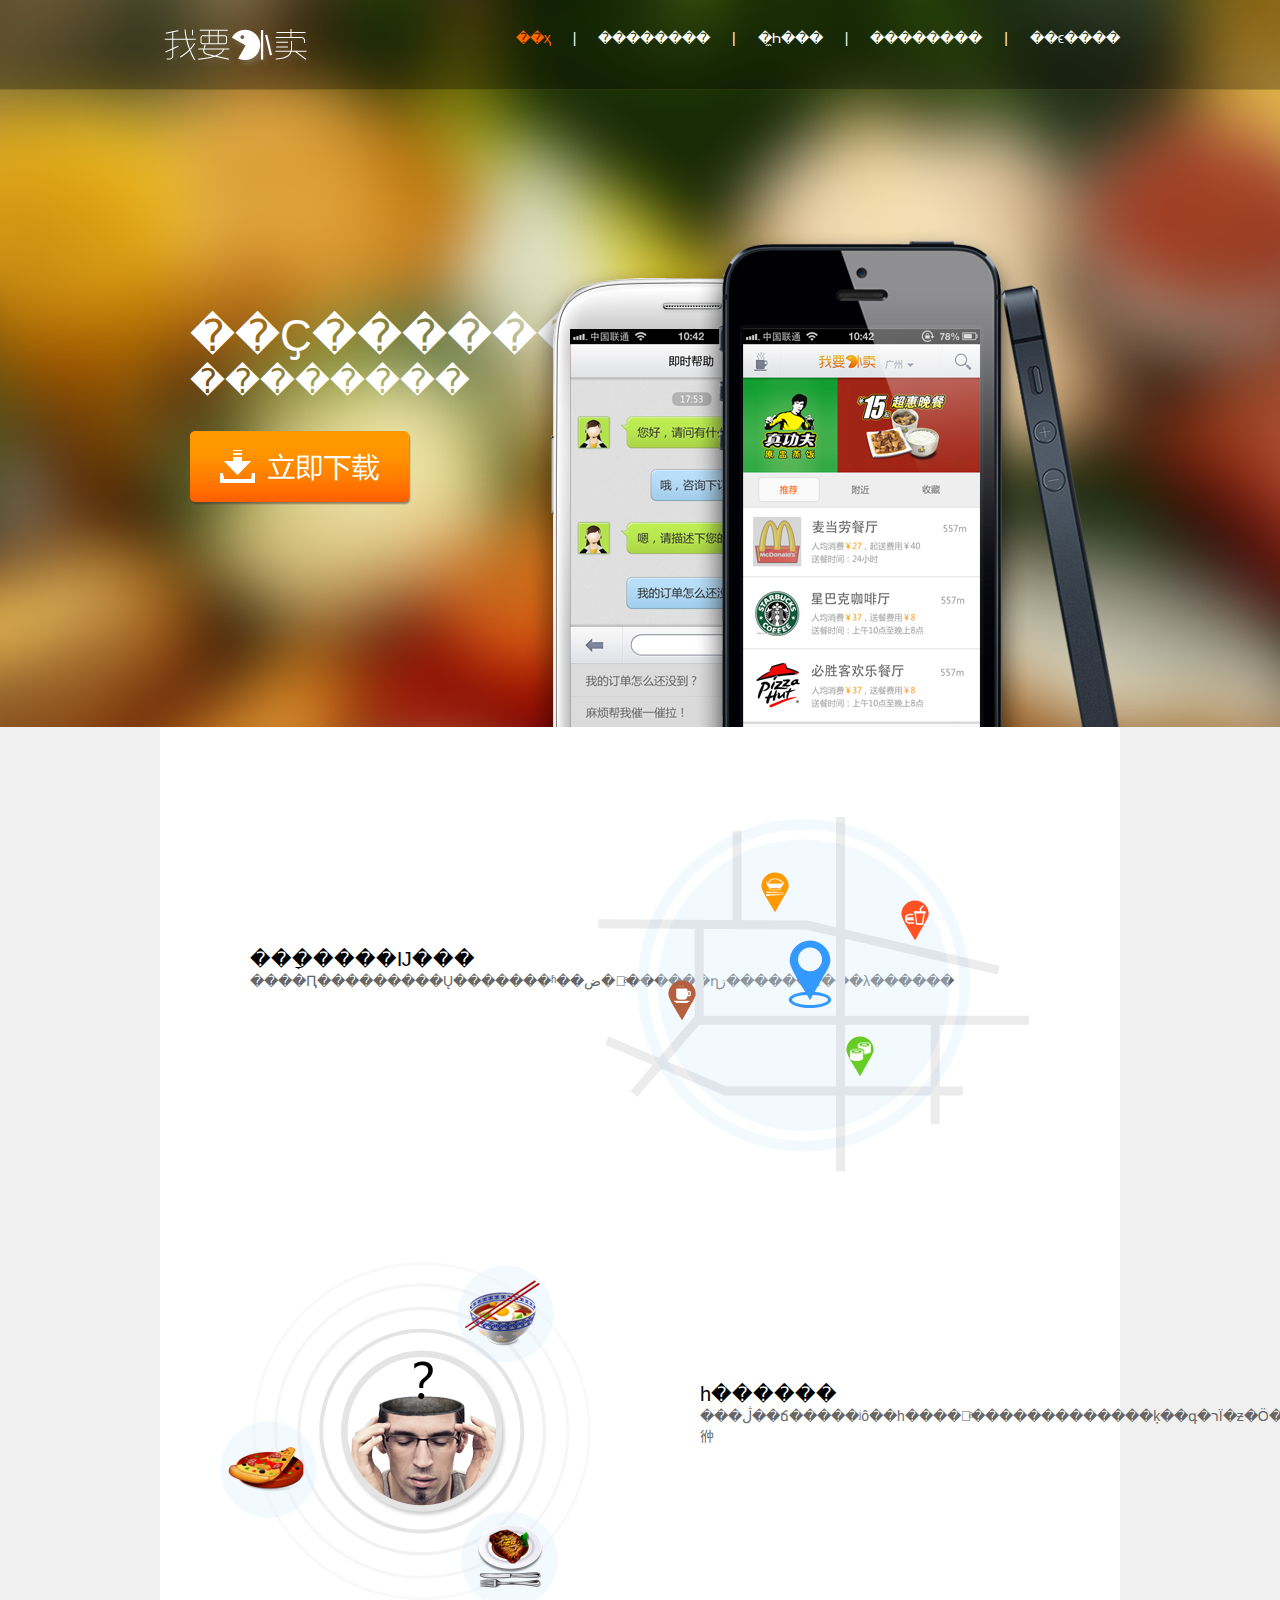
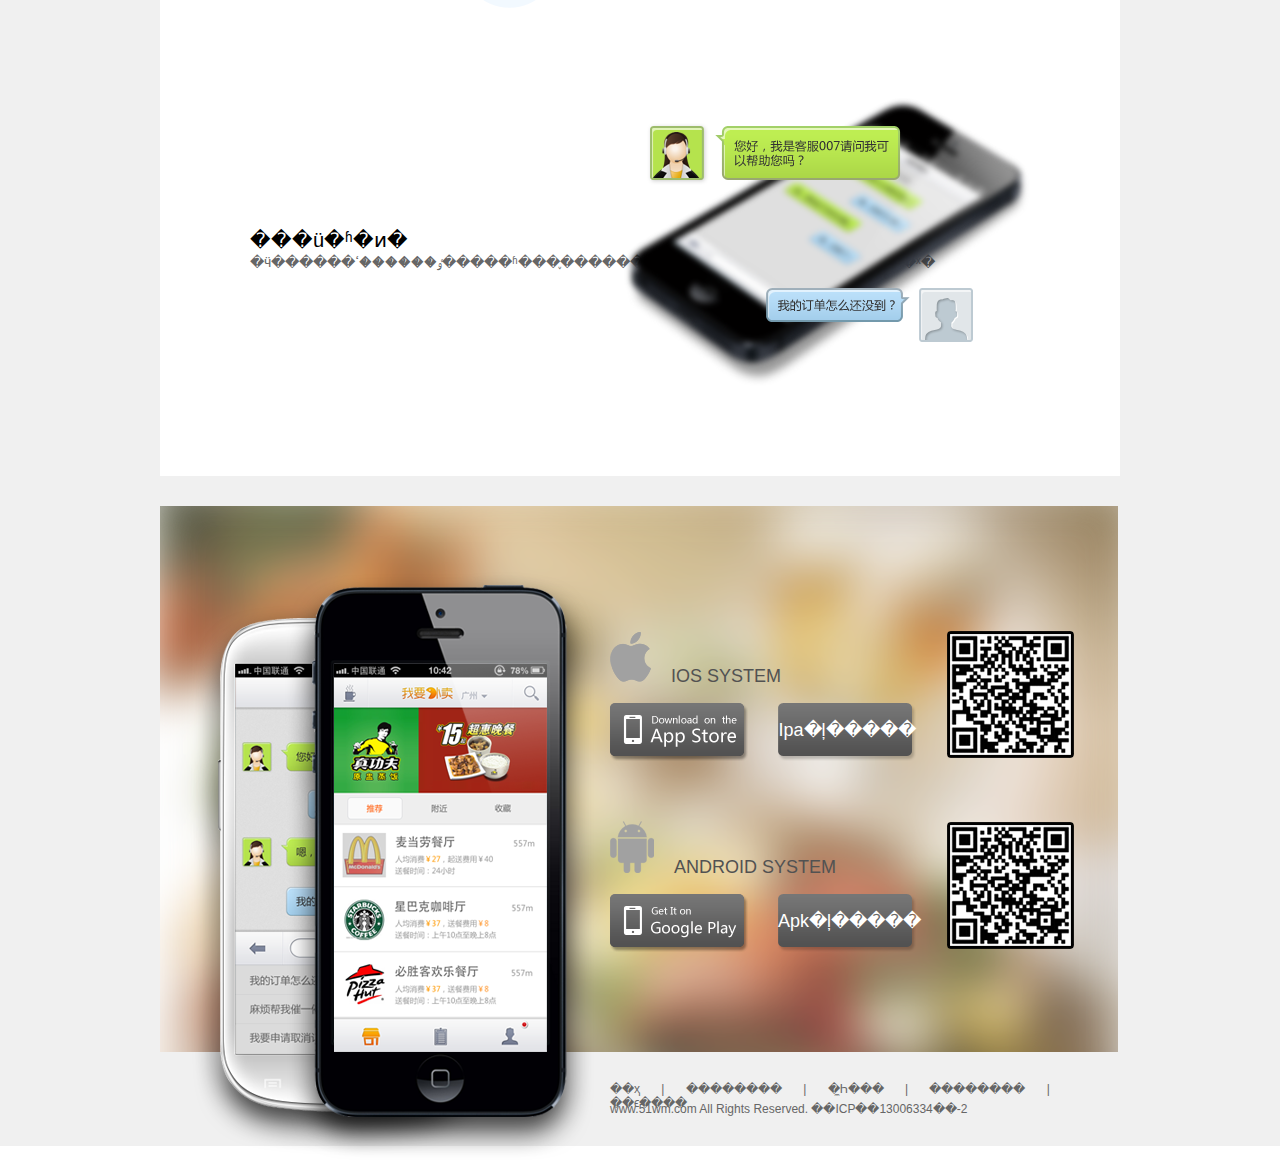
<file: index.html>
<!DOCTYPE html PUBLIC "-//W3C//DTD XHTML 1.0 Transitional//EN" "http://www.w3.org/TR/xhtml1/DTD/xhtml1-transitional.dtd">
<html xmlns="http://www.w3.org/1999/xhtml">
<head>
<title>��Ҫ����</title>
<link href="css/global.css" type="text/css" rel="stylesheet"/>
<style type="text/css">
</style>
<script type="text/javascript" src="js/jquery.js"></script>
<script type="text/javascript" src="js/global.js"></script>
<script type="text/javascript">
	$(function(){
		$(".btn-download").click(function(){
			$('body,html').animate({scrollTop:$(".foot").offset().top},1000);
		});
	});
</script>
</head>

<body>
	<!-- container start -->
	<div class="container gray">
	
		<!-- top start -->
		<div class="top">
			<div class="bg-t">
				<div class="wraper">
					<a href="#" title="��Ҫ����" class="logo"><img src="images/logo.png" width="151" height="41"/></a>
					<p class="nav">
						<a class="cur" href="index.html">��ҳ</a>
						<b>|</b>
						<a href="about_us.html">��������</a>
						<b>|</b>
						<a href="seller.html">�̼Һ���</a>
						<b>|</b>
						<a href="question.html">��������</a>
						<b>|</b>
						<a href="contact_us.html">��ϵ����</a>
					</p>
				</div>
			</div>
		</div>
		<!-- top start -->
			
		<div class="bg-m">
			<div class="wraper">
				<div class="topic">
					<h3>��Ҫ������</h3>
					<b>��������</b>
					<span class="btn-download mt30"></span>
				</div>
				<div class="tel">
					<img src="images/tel.png"/>
				</div>
			</div>
		</div>
		
		<!-- main start -->
		<div class="main clear">
			<div class="wraper white">
				<div class="main-i mi1">
					<div class="intro fl it1">
						<h3>���ָ����Ĳ���</h3>
						<span>����Ԥ���������Ų�������ʱ��ض��ͣ������ղز������Զ���λ������</span>
					</div>
					<img class="map1" src="images/map1.png" width="432" height="355"/>
				</div>
				<div class="clear"></div>
				<div class="main-i">
					<img class="map2" src="images/map2.png" width="371" height="346"/>
					<div class="intro fr it2">
						<h3>һ������</h3>
						<span>���ڷ��ճ�����ʲô��һ�����ͣ�������������ķ��գ�רΪ�ƶ�Ӧ�ô���Ķ���ϵͳ������վ�����㣡</span>
					</div>
				</div>
				<div class="clear"></div>
				<div class="main-i mi3">
					<div class="intro fl it3">
						<h3>���ü�ʱ�ͷ�</h3>
						<span>�ӵ������ٶ������ߵ�����ʱ���֪���������ȣ���Ҳ���õ��Ķ������ˣ�</span>
					</div>
					<img class="map3" src="images/map3.png" width="406" height="288"/>
				</div>
				<div class="clear"></div>
			</div>
		</div>
		<!-- main start -->
		
		<!-- foot start -->
		<div class="foot clear mt30">
			<div class="wraper bg-b">
				<div class="tel1"><img src="images/tel1.png" width="404" height="588"/></div>
				<div class="foot-info">
					<div class="foot-info-i">
						<p><img src="images/ico-ios.png" width="41" height="50"/><span>IOS SYSTEM</span></p>
						<p class="mt16"><a href="#" class="app mr30"><img src="images/btn4.png"/></a><a href="#" class="app disico">Ipa�ļ�����</a></p>
						<div class="code"><img src="images/code1.png" width="127" height="127"/></div>
					</div>
					<div class="foot-info-i">
						<img src="images/ico-android.png" width="44" height="52"/><span>ANDROID SYSTEM</span>
						<p class="mt16"><a href="#" class="app mr30"><img src="images/btn5.png"/></a><a href="#" class="app disico">Apk�ļ�����</a></p>
						<div class="code"><img src="images/code1.png" width="127" height="127"/></div>
					</div>
					<div class="foot-info-i1">
						<p class="nav1">
							<a href="index.html">��ҳ</a>
							<b>|</b>
							<a href="about_us.html">��������</a>
							<b>|</b>
							<a href="seller.html">�̼Һ���</a>
							<b>|</b>
							<a href="question.html">��������</a>
							<b>|</b>
							<a href="contact_us.html">��ϵ����</a>
						</p>
						<span>www.51wm.com <!--��һ�߼���--> All Rights Reserved. ��ICP��13006334��-2</span>
					</div>
				</div>
			</div>			
		</div>
		<!-- foot start -->
		
	</div>
	<!-- container end -->
</body>
</html>
</file>
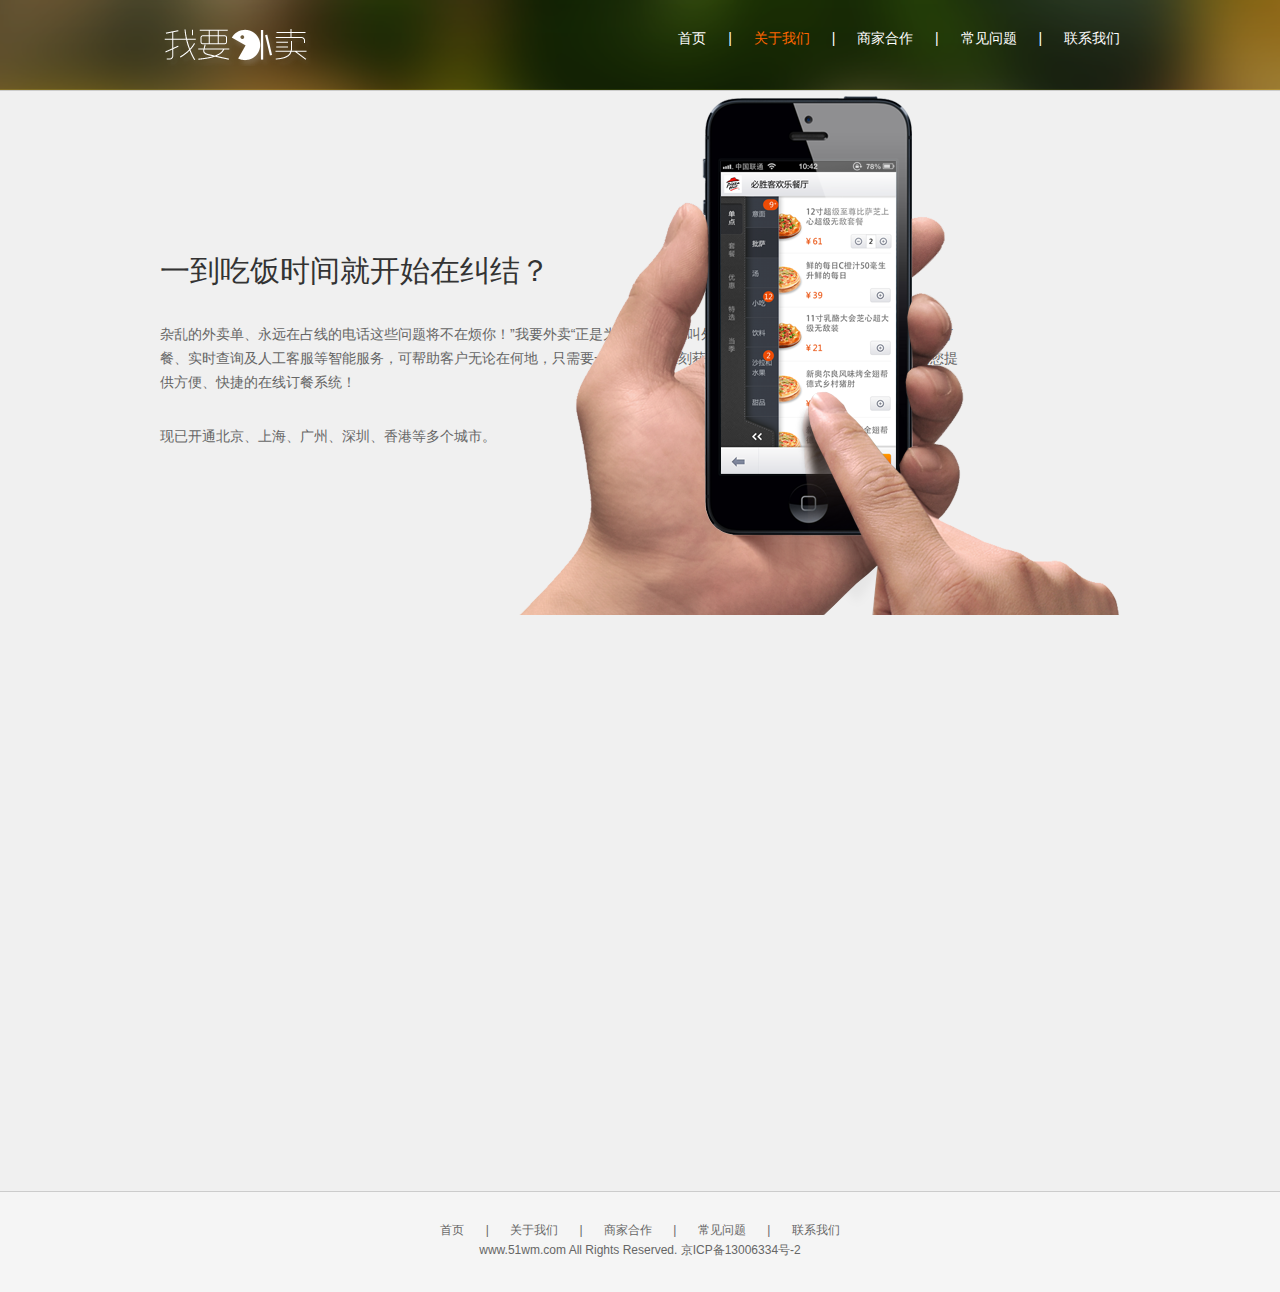
<file: about_us.html>
<!DOCTYPE html PUBLIC "-//W3C//DTD XHTML 1.0 Transitional//EN" "http://www.w3.org/TR/xhtml1/DTD/xhtml1-transitional.dtd">
<html xmlns="http://www.w3.org/1999/xhtml">
<head>
<meta http-equiv="Content-Type" content="text/html; charset=utf-8" />
<title>关于我们——我要外卖</title>
<link href="css/global.css" type="text/css" rel="stylesheet"/>
<style type="text/css">
</style>
</head>

<body>
<!-- container start -->
	<div class="container">
	
		<!-- top start -->
		<div class="top">
			<div class="bg-t">
				<div class="wraper">
					<a href="#" title="我要外卖" class="logo"><img src="images/logo.png" width="151" height="41"/></a>
					<p class="nav">
						<a href="index.html">首页</a>
						<b>|</b>
						<a class="cur" href="about_us.html">关于我们</a>
						<b>|</b>
						<a href="seller.html">商家合作</a>
						<b>|</b>
						<a href="question.html">常见问题</a>
						<b>|</b>
						<a href="contact_us.html">联系我们</a>
					</p>
				</div>
			</div>
		</div>
		<!-- top start -->
		
		<!-- main start -->
		<div class="main gray bor about">
			<div class="wraper">
				<div class="about-info fl">
					<h3>一到吃饭时间就开始在纠结？ </h3>
					<p>杂乱的外卖单、永远在占线的电话这些问题将不在烦你！”我要外卖“正是为了帮您解决叫外卖这一系列难题的而生，网集了在线订餐、实时查询及人工客服等智能服务，可帮助客户无论在何地，只需要一键定位，立刻获取周边知名连锁餐厅的订餐信息。为您提供方便、快捷的在线订餐系统！</p>
					<p class="mt30">现已开通北京、上海、广州、深圳、香港等多个城市。</p>
				</div>
				<img src="images/tel2.png" width="601" class="fr tel2" height="519"/>
			</div>
			<div class="clear"></div>
		</div>
		<!-- main start -->
		
		<!-- foot start -->
		<div class="clear"></div>
		<div class="foot2 bor smoke">
			<div class="wraper">
				<p class="nav1">
					<a href="index.html">首页</a>
					<b>|</b>
					<a href="about_us.html">关于我们</a>
					<b>|</b>
					<a href="seller.html">商家合作</a>
					<b>|</b>
					<a href="question.html">常见问题</a>
					<b>|</b>
					<a href="contact_us.html">联系我们</a>
				</p>
				<span>www.51wm.com <!--第一线集团--> All Rights Reserved. 京ICP备13006334号-2</span>
			</div>			
		</div>
		<!-- foot start -->
		
	</div>
	<!-- container end -->
</body>
</html>
</file>
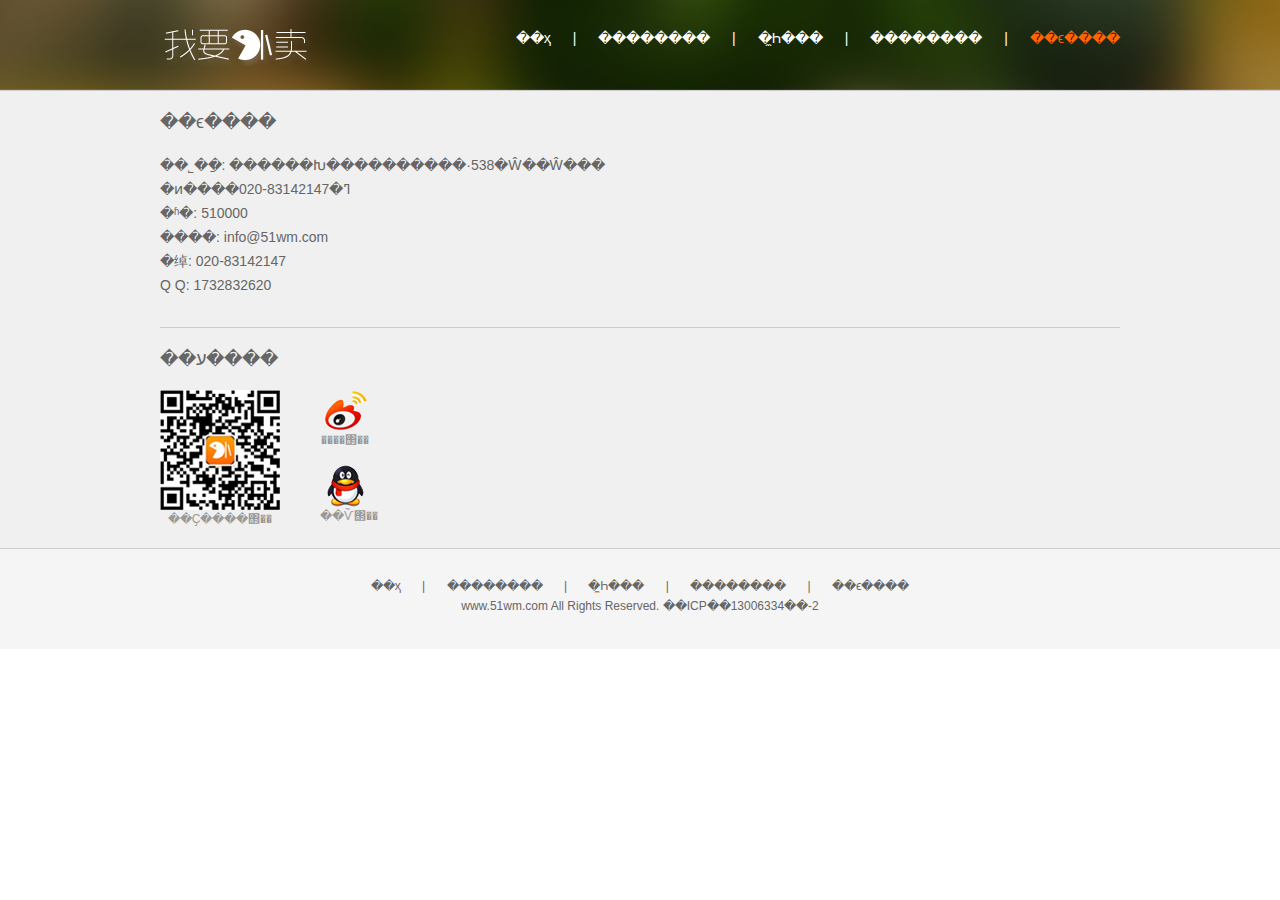
<file: contact_us.html>
<!DOCTYPE html PUBLIC "-//W3C//DTD XHTML 1.0 Transitional//EN" "http://www.w3.org/TR/xhtml1/DTD/xhtml1-transitional.dtd">
<html xmlns="http://www.w3.org/1999/xhtml">
<head>
<title>��Ҫ����</title>
<link href="css/global.css" type="text/css" rel="stylesheet"/>
</head>

<body>
<!-- container start -->
	<div class="container">	
		
		<!-- top start -->
		<div class="top">
			<div class="bg-t">
				<div class="wraper">
					<a href="#" title="��Ҫ����" class="logo"><img src="images/logo.png" width="151" height="41"/></a>
					<p class="nav">
						<a href="index.html">��ҳ</a>
						<b>|</b>
						<a href="about_us.html">��������</a>
						<b>|</b>
						<a href="seller.html">�̼Һ���</a>
						<b>|</b>
						<a href="question.html">��������</a>
						<b>|</b>
						<a class="cur" href="contact_us.html">��ϵ����</a>
					</p>
				</div>
			</div>
		</div>
		<!-- top start -->
		
		<!-- main start -->
		<div class="main gray bor contact">
			<div class="wraper">
				<!--<h2>��һ�߼���</h2>
				<div class="bor mt30"></div>-->
				<h3>��ϵ����</h3>
				<p>��˾��ַ: ������Խ����������·538�Ŵ��Ŵ���</p>
				<p>�ͷ����ߣ�020-83142147</p>
				<p>�ʱ�: 510000</p>
				<p>����: info@51wm.com</p>
				<p>�绰: 020-83142147</p>
				<p>Q Q: 1732832620</p>
				<div class="bor mt30"></div>
				<h3>��ע����</h3>
				<div class="icon">
					<dl class="weixin">
						<dd><a href="#"><img src="images/code3.png"/></a></dd>
						<dt class="ico-f-c">��Ҫ����΢��</dt>
					</dl>
					<dl class="weibo">
						<dd><a target="_blank"	 href="#"><img src="images/icon-q-1.png"/></a></dd>
						<dt class="ico-f-c">����΢��</dt>
						<dd class="mt16"><a target="_blank" href="#"><img src="images/icon-q-2.png"/></a></dd>
						<dt class="ico-f-c">��Ѷ΢��</dt>
					</dl>
					<div class="clear"></div>
				</div>
				<!--<div class="bor mt30"></div>
				<h3>��ͼָ��</h3>
				<img src="images/addr.png"/>-->
			</div>
			<div class="clear"></div>
		</div>
		<!-- main start -->
		
		<!-- foot start -->
		<div class="clear"></div>
		<div class="foot2 bor smoke">
			<div class="wraper">
				<p class="nav1">
					<a href="index.html">��ҳ</a>
					<b>|</b>
					<a href="about_us.html">��������</a>
					<b>|</b>
					<a href="seller.html">�̼Һ���</a>
					<b>|</b>
					<a href="question.html">��������</a>
					<b>|</b>
					<a href="contact_us.html">��ϵ����</a>
				</p>
				<span>www.51wm.com <!--��һ�߼���--> All Rights Reserved. ��ICP��13006334��-2</span>
			</div>			
		</div>
		<!-- foot start -->
		
	</div>
	<!-- container end -->
</body>
</html>
</file>
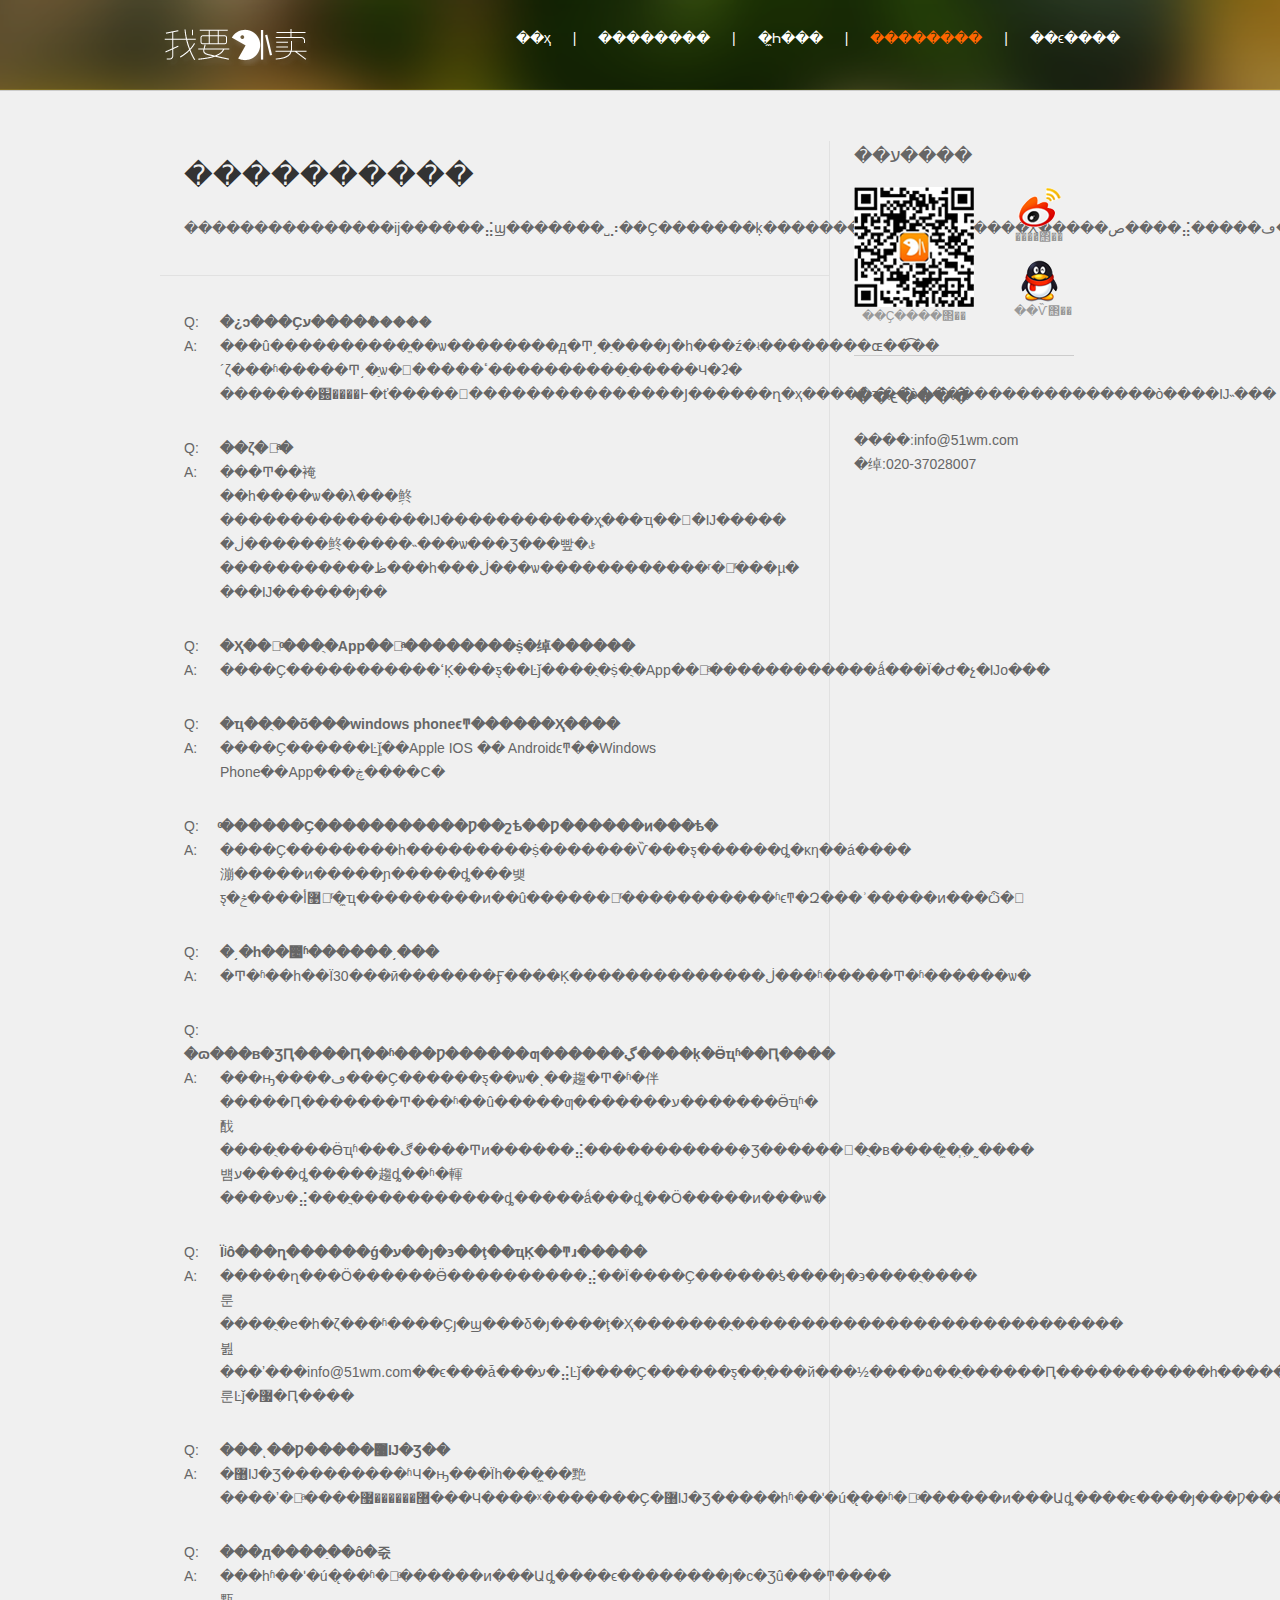
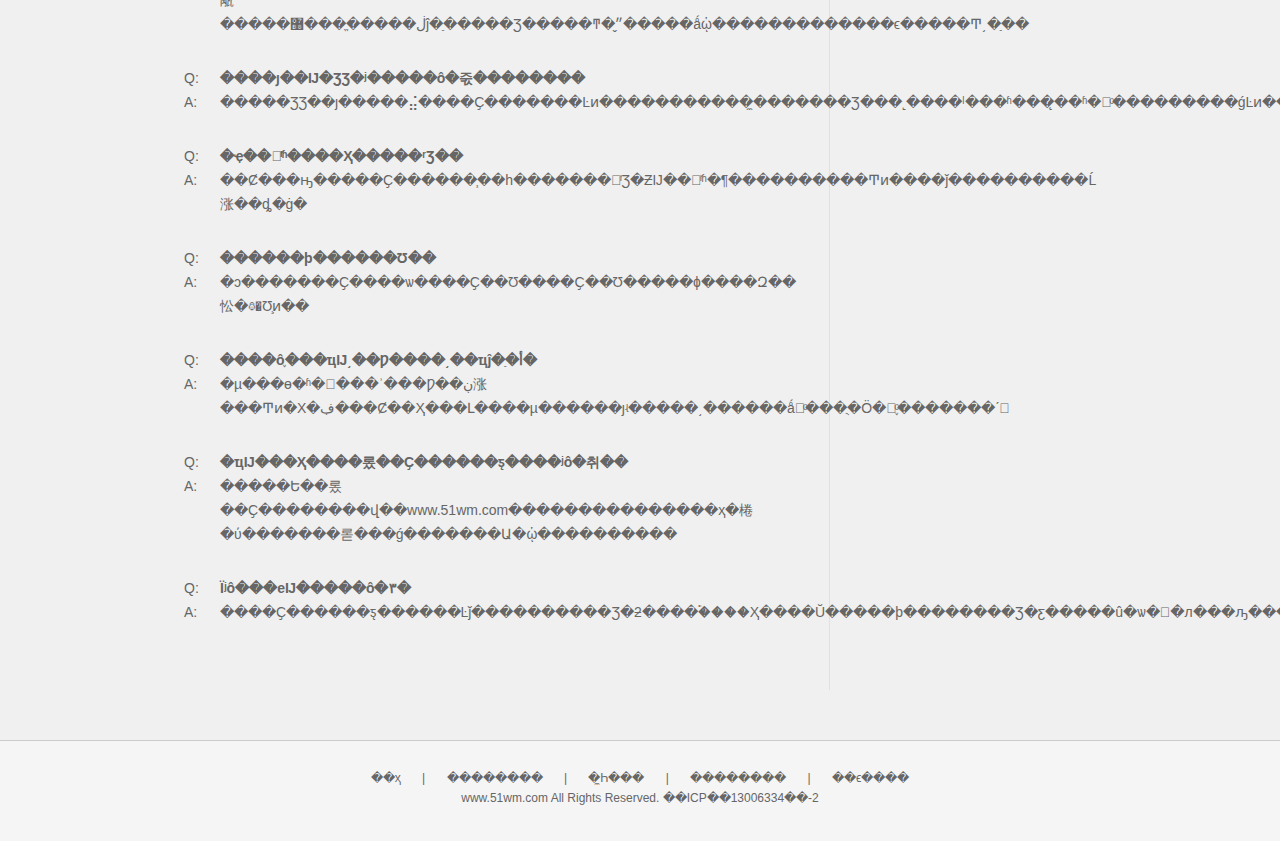
<file: question.html>
<!DOCTYPE html PUBLIC "-//W3C//DTD XHTML 1.0 Transitional//EN" "http://www.w3.org/TR/xhtml1/DTD/xhtml1-transitional.dtd">
<html xmlns="http://www.w3.org/1999/xhtml">
<head>
<title>��Ҫ����</title>
<link href="css/global.css" type="text/css" rel="stylesheet"/>
</head>

<body>
<!-- container start -->
	<div class="container">
	
		<!-- top start -->
		<div class="top">
			<div class="bg-t">
				<div class="wraper">
					<a href="#" title="��Ҫ����" class="logo"><img src="images/logo.png" width="151" height="41"/></a>
					<p class="nav">
						<a href="index.html">��ҳ</a>
						<b>|</b>
						<a href="about_us.html">��������</a>
						<b>|</b>
						<a href="seller.html">�̼Һ���</a>
						<b>|</b>
						<a class="cur" href="question.html">��������</a>
						<b>|</b>
						<a href="contact_us.html">��ϵ����</a>
					</p>
				</div>
			</div>
		</div>
		<!-- top start -->
		
		<!-- main start -->
		<div class="main gray bor question">
			<div class="wraper">
				
	<div class="q-left">
		<div class="q_title">
			<p>����������</p>
			<span>���������������ĳ������⣬ϣ�������˽⡰��Ҫ�������ķ�������������������Ҳ�����ص����⣬�����ڡ���Ҫ����������ļ�ʱ��ͨ���߽����������ʣ����ǻᾡ�������</span>
		</div>
		<div class="q_detail">
			<div class="q_item">
				<p><span>Q:</span> <b>�¿ͻ���Ҫע����ܶ�����</b></p>
				<p><span>A:</span><div>���û����������ֱ��ѡ��������д�Ͳ͵�ַ����յ�һ���ź�ʵ��������ɶ��͡��´ζ���ʱ�����Ͳ͵�ַѡ������ٴ����������ַ�����Ч�ʡ�<br/>
�������԰����Ͱ�ť��������������������Ϳ������ղ�ҳ�����ҵ��ò�����������������ò����Ĳ˵���</div></p>
			</div>
			<div class="q_item">
				<p><span>Q:</span><b>��ζ��ͣ�</b></p>
				<p><span>A:</span><div>���Ͳ��裺<br/>
					��һ����ѡ��λ���ܲ鿴���������������Ĳ�����������ҳֱ���ҵ���Ĳ�����<br/>
					�ڶ������鿴�����˵���ѡ���Ʒ���빺�ﳵ<br/>
					�����������ظ���һ���ڶ���ѡ������������ʳ��ͬ���µ�<br/>
					���Ĳ������ȷ��
					</div>
				</p>
			</div>
			<div class="q_item">
				<p><span>Q:</span><b>�Ҳ���ͨ���ֻ�App���ͣ��������ṩ�绰������</b></p>
				<p><span>A:</span><div>����Ҫ�����������ߵĶ���ƽ̨��Ŀǰ����ֻ�ṩ�ֻ�App���ͣ������������ǻ���Ϊ�Ժ�չ�Ĳο���</div></p>
			</div>
			<div class="q_item">
				<p><span>Q:</span><b>�ҵ��ֻ��õ���windows phoneϵͳ������Ҳ֧����</b></p>
				<p><span>A:</span><div>����Ҫ������Ŀǰ֧��Apple IOS �� Androidϵͳ��Windows Phone��App���ڿ����С�</div></p>
			</div>
			<div class="q_item">
				<p><span>Q:</span><b>ͨ������Ҫ�����������Ƿ��շѣ��Ƿ������ͷ���ѣ�</b></p>
				<p><span>A:</span><div>����Ҫ��������һ���������ṩ�������Ѷ���ƽ̨������ȡ�κη��á����漰�����ͷ�����ɲ�����ȡ���뱾ƽ̨�޹أ����ݲ�ͬ�̼ҵ���������ͷ��û�������ͬ�����������ʱϵͳ�Զ���ʾ�����ͷ���ѽ�
</div></p>
			</div>
			<div class="q_item">
				<p><span>Q:</span><b>�͵�һ��೤ʱ������͵���</b></p>
				<p><span>A:</span><div>�Ͳ�ʱ��һ��Ϊ30���ӣ�������Ӻ����̵Ķ��������������ڶ���ʱ�����Ͳ�ʱ������ѡ�</div></p>
			</div>
			<div class="q_item">
				<p><span>Q:</span><b>�ɷ���в�ƷԤ����Ԥ��ʱ���Ƿ������ƣ������ڲ����ķ�Ӫҵʱ��Ԥ����</b></p>
				<p><span>A:</span><div>���ԣ����ڡ���Ҫ������ƽ̨��ѡ�ͺ��趨�Ͳ�ʱ�伴�����Ԥ�������Ͳ���ʱ��û�����ƣ�������ע�������Ӫҵʱ�䣬����ֻ����Ӫҵʱ���ڰ����Ͳͷ������⣬�����������ܲ�Ʒ������񣬵�ֻ�в����̼�֧�ִ˷����뱸ע����ȡ�����趨ȡ��ʱ�䡣����ע�⣬���ֲ�����������ȡ�����ǻ���ȡ��Ӧ�����ͷ���ѡ�</div></p>
			</div>
			<div class="q_item">
				<p><span>Q:</span><b>Ϊʲô���ղ������ǵ�ע��ȷ�϶��ţ��ҵĶ��ͳɹ�����</b></p>
				<p><span>A:</span><div>�����ղ���Ӧ������Ӫ����������⣬��Ϊ����Ҫ������ƾ����ȷ�϶����ֻ����룬����ֻ�е�һ�ζ���ʱ����Ҫȷ�ϣ���δ�յ����ţ�Ҳ�������ֻ����������������������������뷢���ʼ���info@51wm.com��ϵ���ǡ���ע�⣬Ŀǰ����Ҫ������ƽ̨��֧���й���½����۵��ֻ������Ԥ�����������һ�������ֻ����룬Ŀǰ�޷�Ԥ����</div></p>
			</div>
			<div class="q_item">
				<p><span>Q:</span><b>���ͺ��Ƿ�����޸Ĳ�Ʒ��</b></p>
				<p><span>A:</span><div>�޸Ĳ�Ʒ���������ʱЧ�ԣ���Ϊһ���̼��䵥����ʼ�Ͳͣ����޸������޷���Ч����ˣ�������Ҫ�޸Ĳ�Ʒ�����һʱ��ʹ�ú�̨��ʱ��ͨ������ͷ���Աȡ����ϵ����ȷ���Ƿ�����޸ġ�</div></p>
			</div>
			<div class="q_item">
				<p><span>Q:</span><b>���д����ַ��ô�죿</b></p>
				<p><span>A:</span><div>���һʱ��ʹ�ú�̨��ʱ��ͨ������ͷ���Աȡ����ϵ��������ȷ�ϲ�Ʒû���ͳ����㼴�����ڶ�����ֱ���޸ĵ�ַ�����Ʒ�����ͳ�״̬�����ǻᾡ�������������ϵ�����Ͳ͵�ַ��</div></p>
			</div>
			<div class="q_item">
				<p><span>Q:</span><b>����յ��Ĳ�ƷƷ�ʲ�����ô�죿��������</b></p>
				<p><span>A:</span><div>�����ƷƷ��ȷ�����⣬����Ҫ�������Ŀͷ�����������̼�������Ʒ���˻����ˡ���ʱ���̨��ʱ��ͨ���������ǵĿͷ���Աȡ����ϵ��</div></p>
			</div>
			<div class="q_item">
				<p><span>Q:</span><b>�ҿ���ͬʱ����Ҳ�����ʳƷ��</b></p>
				<p><span>A:</span><div>��Ȼ���ԣ�����Ҫ������֧��һ��������ͬƷ�ƵĲ���ͬʱ�¶����������Ͳͷ����ǰ����������Ĺ涨��ȡ�ġ�</div></p>
			</div>
			<div class="q_item">
				<p><span>Q:</span><b>������ϸ������Ʊ��</b></p>
				<p><span>A:</span><div>�ͻ�������Ҫ����ѡ����Ҫ��Ʊ����Ҫ��Ʊ�����ɸ����Զ��忪�߷�Ʊ̧ͷ��</div></p>
			</div>
			<div class="q_item">
				<p><span>Q:</span><b>����ô֪���ҵĲ͵��Ƿ����͵��ҵĵ�ַ�أ�</b></p>
				<p><span>A:</span><div>�µ���ɵ�ʱ�򣬻���ʾ���Ƿ��ڹ涨���Ͳͷ�Χ�ڣ���Ȼ��Ҳ���Լ����µ������ȷʵ�����͵������ǻ�ͨ���ֻ�Ӧ��֪ͨ�������ʹ</div></p>
			</div>
			<div class="q_item">
				<p><span>Q:</span><b>�ҵĲ���Ҳ����롰��Ҫ������ƽ̨����ʲô�취��</b></p>
				<p><span>A:</span><div>�����Ե��롰��Ҫ��������վ��www.51wm.com���������������ҳ�棬�ύ�������롣���ǵ�������Ա�ᾡ����������</div></p>
			</div>
			<div class="q_item">
				<p><span>Q:</span><b>Ϊʲô���еĲ�����ô�٣�</b></p>
				<p><span>A:</span><div>����Ҫ������ƽ̨������Ŀǰ����������Ʒ�ƻ����࣬����Ҳ����Ŭ�����ϸ��������Ʒ�ƹ�����û�ѡ�񣬸�л���ԡ���Ҫ�������Ĺ�ע��</div></p>
			</div>
		</div>
	</div>
	<div class="q-right">
		<div class="q-about">
			<div class="block">
				<p>��ע����</p>				
				<dl class="weixin">
					<dd><a href="#"><img src="images/code3.png"/></a></dd>
					<dt class="ico-f-c">��Ҫ����΢��</dt>
				</dl>
				<dl class="weibo">
					<dd><a target="_blank"	 href="#"><img src="images/icon-q-1.png"/></a></dd>
					<dt class="ico-f-c">����΢��</dt>
					<dd class="mt14"><a target="_blank" href="#"><img src="images/icon-q-2.png"/></a></dd>
					<dt class="ico-f-c">��Ѷ΢��</dt>
				</dl>
				<div class="clear"></div>
			</div>
			<div class="bor"></div>
			<div class="block mt30">
				<p>��ϵ����</p>
				<h3>����:info@51wm.com</h3>
				<h3>�绰:020-37028007</h3>
				<div class="clearfix"></div>
			</div>
		</div>
	</div>
			</div>
			<div class="clear"></div>
		</div>
		<!-- main start -->
		
		<!-- foot start -->
		<div class="clear"></div>
		<div class="foot2 bor smoke">
			<div class="wraper">
				<p class="nav1">
					<a href="index.html">��ҳ</a>
					<b>|</b>
					<a href="about_us.html">��������</a>
					<b>|</b>
					<a href="seller.html">�̼Һ���</a>
					<b>|</b>
					<a href="question.html">��������</a>
					<b>|</b>
					<a href="contact_us.html">��ϵ����</a>
				</p>
				<span>www.51wm.com <!--��һ�߼���--> All Rights Reserved. ��ICP��13006334��-2</span>
			</div>			
		</div>
		<!-- foot start -->
		
	</div>
	<!-- container end -->
</body>
</html>
</file>
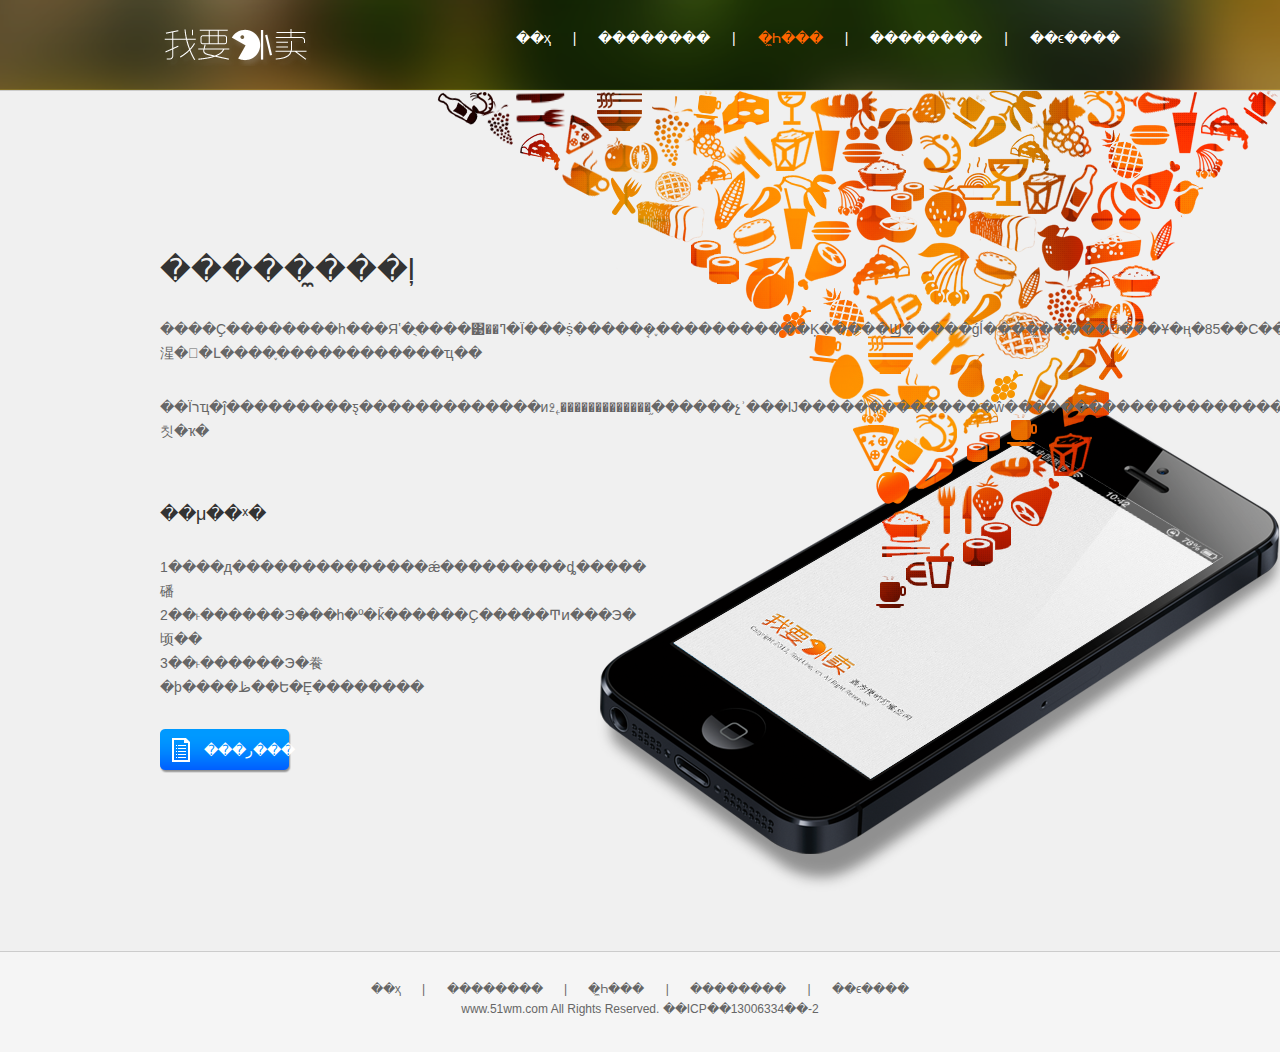
<file: seller.html>
<!DOCTYPE html PUBLIC "-//W3C//DTD XHTML 1.0 Transitional//EN" "http://www.w3.org/TR/xhtml1/DTD/xhtml1-transitional.dtd">
<html xmlns="http://www.w3.org/1999/xhtml">
<head>
<title>�̼Һ���������Ҫ����</title>
<link href="css/global.css" type="text/css" rel="stylesheet"/>
<style type="text/css">
</style>
</head>

<body>
<!-- container start -->
	<div class="container">
			
		<!-- top start -->
		<div class="top">
			<div class="bg-t">
				<div class="wraper">
					<a href="#" title="��Ҫ����" class="logo"><img src="images/logo.png" width="151" height="41"/></a>
					<p class="nav">
						<a href="index.html">��ҳ</a>
						<b>|</b>
						<a href="about_us.html">��������</a>
						<b>|</b>
						<a class="cur" href="seller.html">�̼Һ���</a>
						<b>|</b>
						<a href="question.html">��������</a>
						<b>|</b>
						<a href="contact_us.html">��ϵ����</a>
					</p>
				</div>
			</div>
		</div>
		<!-- top start -->
		
		<!-- main start -->
		<div class="main gray bor seller">
			<div class="wraper">
				<img src="images/tel3.png" class="fr tel3" width="853" height="801"/>
				<div class="seller-info fl">
					<h3>�����̼���ļ</h3>
					<p class="mt30">����Ҫ��������һ���Яʽ�ֻ����͹��ߣ�Ϊ���ṩ�����ܱ�֪�����������Ķ�����Ϣ�����ǵĺ����̼������ͣ���Ұ�ң�85��C���湦�򣬰�Լ����֪������������ҵ��</p>
					<p class="mt30">��Ϊרҵ�ĵ���������ƽ̨�������������и߶˿�������������֦������չʾ���Ĳ��������������ŵ������������������������ҵ���������Ĳ����������İ칫�ҡ�</p>
				
					<h5 class="mt60">��μ��ˣ� </h5>
					<p class="mt30">1����д��������������ǽ���������ȡ�����磻</p>
					<p>2��˫������Э�̴��һ�º�ǩ������Ҫ�����Ͳͷ���Э�顷��</p>
					<p>3��˫������Э�飬�ϸ����ظ��Ե�Ȩ��������</p>
					
					<p class="mt30"><a href="#" class="btn-excel">���ر���</a></p>
				</div>
			</div>
			<div class="clear"></div>
		</div>
		<!-- main start -->
		
		<!-- foot start -->
		<div class="clear"></div>
		<div class="foot2 bor smoke">
			<div class="wraper">
				<p class="nav1">
					<a href="index.html">��ҳ</a>
					<b>|</b>
					<a href="about_us.html">��������</a>
					<b>|</b>
					<a href="seller.html">�̼Һ���</a>
					<b>|</b>
					<a href="question.html">��������</a>
					<b>|</b>
					<a href="contact_us.html">��ϵ����</a>
				</p>
				<span>www.51wm.com <!--��һ�߼���--> All Rights Reserved. ��ICP��13006334��-2</span>
			</div>			
		</div>
		<!-- foot start -->
		
	</div>
	<!-- container end -->
</body>
</html>
</file>
<file: css/global.css>
﻿@charset "utf-8";
/********系统调用********/

/*=============global==============*/
*{ margin:0; padding:0; font-family:Microsoft YaHei, Arial, Helvetica, sans-serif; }
body{ text-align:center; }
img,a{ border:0; text-decoration:none; outline:none; }
a:active { star:expression(this.onFocus=this.blur()); }
ul, li, ol { list-style: none outside none; }
.clear{ clear:both; zoom: 1; }
.clear:after{ height:0; line-height:0; clear:both; font-size:0; display:block; visibility:hidden; content:""; }
.opacity{ filter:alpha(opacity=30); -moz-opacity:0.3; -khtml-opacity: 0.3; opacity: 0.3;}
.container{ text-align:left; }
.gray{ background:#f0f0f0; }
.white{ background:#fff; }
.wraper{ width:960px; margin:0 auto; }
.smoke{ background:#f5f5f5; }
.bor{ border-top:1px solid #ccc; }
.cor{ color:#333333; }
.cor-h{ color:#ff6600; }
.bg{ background:url(../images/bg.png) no-repeat /*scroll center center / cover rgba(0, 0, 0, 0)*/; }
.bg-t{ background:url(../images/bg-t.png) no-repeat scroll center center / cover; border-bottom:1px solid #514D0D; height:90px; width:100%; background-image:url(../images/bg-t.png);
	 
}
.bg-m{ background:url(../images/bg-m.png) no-repeat scroll center center / cover; height:637px; width:100%; background-image:url(../images/bg-m.png); }
.bg-b{ background:url(../images/bg-b.png) no-repeat; height:640px; }
.mt16{ margin-top:16px; }
.mt30{ margin-top:30px; }
.mt60{ margin-top:60px; }
.ml30{ margin-left:30px; }
.mr30{ margin-right:30px; }
.fl{ float:left; }
.fr{ float:right; }

/*=============index==============*/
.top{ height:90px; }
.logo{ width:151px; height:41px; display:block; float:left; margin-top:25px; }
.logo1{ width:143px; height:32px; display:block; float:left; margin-top:28px; }
.nav{ font-size:14px; color:#fff; text-align:right; width:800px; float:right; margin-top:30px; height:30px; }
.nav a{ color:#fff; font-size:14px; display:inline-block; }
.nav a:hover{ color:#ff6600; }
.nav .cur{ color:#ff6600; }
.nav b{ color:#fff; font-weight:normal; display:inline-block; padding:0 18px; }

.nav2{ font-size:14px; color:#333; text-align:right; width:800px; float:right; margin-top:30px; height:30px; }
.nav2 a{ color:#333; font-size:14px; display:inline-block; }
.nav2 a:hover{ color:#ff6600; }
.nav2 b{ color:#666; font-weight:normal; display:inline-block; padding:0 18px; }

.foot .nav1{ font-size:12px; color:#666; margin-top:30px; height:20px; }
.foot .nav1 a{ color:#666; font-size:12px; display:inline-block; }
.foot .nav1 a:hover{ color:#ff6600; }
.foot .nav1 b{ color:#666; font-weight:normal; display:inline-block; padding:0 18px; }
.foot .foot-info-i1 span{font-size:12px; color:#666; }

.foot2 { text-align:center; height:100px; }
.foot2 .nav1{ font-size:12px; color:#666; margin-top:30px; height:20px; }
.foot2 .nav1 a{ color:#666; font-size:12px; display:inline-block; }
.foot2 .nav1 a:hover{ color:#ff6600; }
.foot2 .nav1 b{ color:#666; font-weight:normal; display:inline-block; padding:0 18px; }
.foot2 span{font-size:12px; color:#666; }

.topic{ width:221px; padding-left:30px; float:left; text-align:right; }
.topic h3{ font-size:44px; color:#fff; margin-top:220px; font-weight:normal; }
.topic b{ font-size:34px; color:#fff; font-weight:normal; margin-right:6px; }
.tel{ width:597px; height:499px; float:right; margin-top:138px; }
.btn-download{ width:221px; height:74px; background:url(../images/btn-download.png) no-repeat; display:block; cursor:pointer; }

.main{}

.main .intro{ width:260px; }
.main .intro h3{font-size:20px; color:#000;  font-weight:normal; }
.main .intro span{ display:block; font-size:14px; color:#666; line-height:20px; }
.main .it1{ margin:220px 0 0 90px; }
.main .map1{ display:block; float:right; margin:90px 90px 90px 0;}
.main .it2{ margin:120px 160px 0 0; }
.main .map2{ display:block; float:left; margin:0 0 0 60px;}
.main .it3{ margin:220px 0 0 90px; }
.main .map3{ display:block; float:right; margin:90px 90px 90px 0;}

.foot{ height:640px; clear:both; }
.tel1{ width:404px; height:588px; float:left; margin-top:66px; margin-left:30px; }
.foot-info{ width:480px; float:right; margin-right:30px; margin-top:66px;  }
.foot-info-i{ width:480px; float:right; margin-top:60px;  }
.foot-info-i1{ width:480px; float:right; margin-top:100px;  }
.foot-info-i span{ font-size:18px; color:#525252; margin-left:20px; }
.foot-info-i .app{ width:138px; height:58px; background:url(../images/btn1.png) no-repeat; display:inline-block; font-size:18px; float:left; color:#fff; }
.foot-info-i .app .sf9{ font-size:9px; margin-left:44px; padding-top:8px; display:block; color:#fff; }
.foot-info-i .app font{ margin-left:44px; padding-top:3px; display:block; color:#fff; font-size:14px; }
.foot-info-i .disico{ background:url(../images/btn2.png) no-repeat; line-height:54px; text-align:center;}
.foot-info-i .code{ width:127px; height:127px; float:right; margin-top:-72px; margin-right:16px; }
/*=============contact==============*/
.contact{ padding-bottom:20px;}
.contact p{ line-height:24px; font-size:14px; color:#666; }
.contact h2{ font-size:30px; color:#333; font-weight:normal; margin:40px 0 20px 0; }
.contact h3{ font-size:18px; color:#666; font-weight:normal; margin:20px 0;  }
.ico-f-c{ text-align:center; font-size:12px; line-height:18px; color:#999; }
.weixin{ width:120px; display:inline-block; float:left; }
.weibo{ width:50px; float:left; margin-left:40px; text-align:center; }
.weibo1{ width:50px; float:left; text-align:center; }
.mt14{ margin-top:14px; }


/*=============seller==============*/
.seller{ height:860px; }
.seller-info{ width:391px; margin-top:-640px; }
.seller-info h3{ font-size:30px; color:#333; font-weight:normal; }
.seller-info h5{ font-size:18px; color:#333; font-weight:normal; }
.seller-info p{ font-size:14px; color:#666; line-height:24px; }
.tel3{ margin-right:-170px; }

.btn-excel{ background:url(../images/btn3.png) no-repeat; width:131px; height:44px; line-height:42px; padding-left:44px; display:block; font-size:14px; color:#fff; }

/*=============question==============*/
.question{ padding:50px 0; }
.question a{ text-decoration:none; color:#3f82b0; font-size:14px; }
.q-left{ float:left; width:670px;  }
.q_title{ font-size:28px; line-height:62px; color:#333; padding:4px 16px 36px 24px; border-bottom:1px solid #E1E1E1; border-right:1px solid #E1E1E1;  }
.q_title p{ margin-bottom:10px; }
.q_title span{ font-size:14px; color:#666666; line-height:22px;}
.q_item b{font-size:14px;color:#666666}
.q_detail { font-size:14px; color:#666666; line-height:24px; border-right:1px solid #E1E1E1; padding:34px 14px 36px 24px; }
.q_item { clear:both; margin-bottom:30px; }
.q_item p{ clear:both; }
.q_item span{ margin-right:12px; display:block; float:left; width:24px;  }
.q_item div{ float:left; width:580px;  }

.q-right{ float:left; width:268px;  }
.q-about { font-size:18px; color:#666666; padding:4px 24px;}
.q-about .block { padding-bottom:30px; }
.q-about .block h3 { font-size:14px; line-height:24px; font-weight:normal; color:#666666; }
.q-about p { margin-bottom:20px;  }
.q-about .tg { width:50px; float:left; text-align:center; }
.q-about .space{ margin-right:34px; }
.q-about .tg span {  line-height:22px; font-size:12px; color:#ACACAC; display:block; }
.clearfix{ clear:both; height:30px; }


/*=============about==============*/
.about{ height:1100px; }
.about-info{ width:800px; }
.about-info h3{ font-size:30px; color:#333; font-weight:normal; margin-top:160px; margin-bottom:30px; }
.about-info p{ font-size:14px; color:#666; line-height:24px; }
.tel2{ margin-top:-352px; }
</file>
